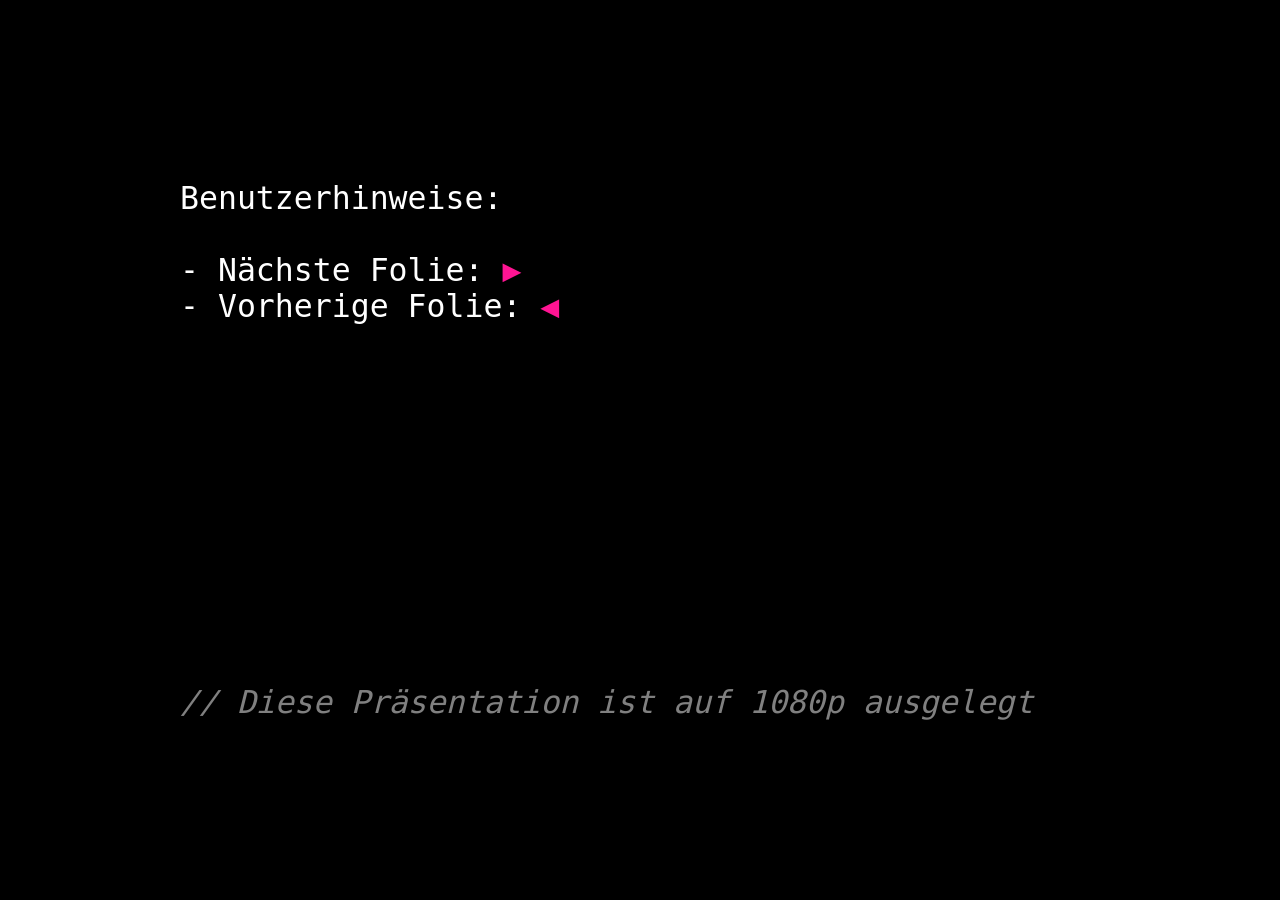
<file: index.html>
<!DOCTYPE html>
<html lang="de">
<meta charset="utf-8"/>
<title>WebComponents</title>
<style>

body { color: white; background: black; font-family: monospace; font-size: 3.5vh; height: 60vh; width: calc(100% - 40vh); margin: 20vh; overflow: hidden; }
pre { margin: 0; white-space: pre-wrap; }
pre:not([data-visible]) { display: none; }
a {	color: dodgerblue; }
.large { margin-top: -12.5vh; }

.color-palette { color: orchid deeppink crimson coral gold khaki grey lightgreen lightskyblue dodgerblue darkslateblue; }

</style>

<pre>
Benutzerhinweise:

- Nächste Folie: <span style="color: deeppink">▶</span>
- Vorherige Folie: <span style="color: deeppink">◀</span>










<span style="color: grey"><i>// Diese Präsentation ist auf 1080p ausgelegt</i></span>
</pre>

<pre>
<span style="color: dodgerblue"># WebComponents</span>

<span style="color: lightgreen">> Agenda</span>

  <span style="color: khaki;"><i>1.</i></span> Einleitung
  <span style="color: khaki;"><i>n.</i></span> Diskussion


<i>* Slides: <a href="https://marksweb.site/webcomponents">marksweb.site/webcomponents</a></i>
</pre>

<pre>
<span style="color: dodgerblue"># Diskussion</span>


<span style="color: khaki">Noch Fragen? Feedback? Hinweise?</i>
</pre>

<pre>
<span style="color: deeppink">exit;</span>
</pre>

<script>

let slides = document.querySelectorAll("pre");
let l = slides.length - 1;
let s = location.hash === "" ? 0 : parseInt(location.hash.slice(1));
slides[s].dataset.visible = "";

function slide(n) {
	delete slides[s].dataset.visible;
	s = n;
	if (n === 0) history.replaceState(null, "", location.href.replace(/#\d+/, ""));
	else location.hash = `#${n}`;
	slides[n].dataset.visible = "";
}

addEventListener("hashchange", () =>
	slide(parseInt(location.hash.slice(1))));

addEventListener("keyup", ({ key }) => { switch (key) {
	case "ArrowLeft": slide(s === 0 ? l : s - 1); break;
	case "ArrowRight": slide(s === l ? 0 : s + 1); break;
}});

</script>
</file>
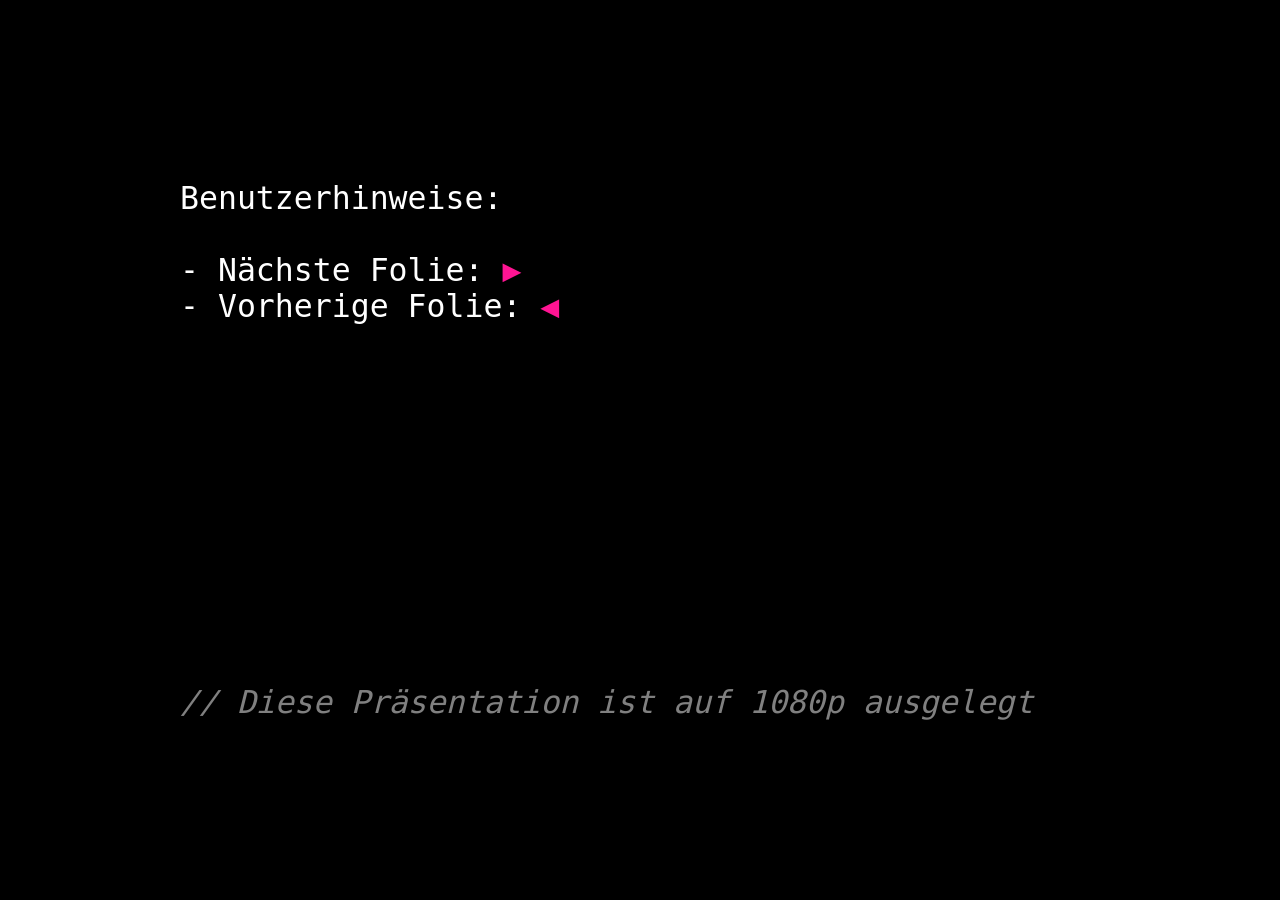
<file: web/index.html>
<!DOCTYPE html>
<html lang="de">
<meta charset="utf-8"/>
<title>WebComponents</title>
<style>

body { color: white; background: black; font-family: monospace; font-size: 3.5vh; height: 60vh; width: calc(100% - 40vh); margin: 20vh; overflow: hidden; }
pre { margin: 0; white-space: pre-wrap; }
pre:not([data-visible]) { display: none; }
a {	color: dodgerblue; }
.list a { color: lightskyblue; }
.large { margin: -10vh -5vh; }

.color-palette { color:  deeppink lightcoral khaki grey lightgreen lightskyblue dodgerblue; }

</style>

<pre>
Benutzerhinweise:

- Nächste Folie: <span style="color: deeppink">▶</span>
- Vorherige Folie: <span style="color: deeppink">◀</span>










<span style="color: grey"><i>// Diese Präsentation ist auf 1080p ausgelegt</i></span>
</pre>

<pre>
<span style="color: dodgerblue"># WebComponents</span>

<span style="color: lightgreen">> Agenda</span>

  <span style="color: khaki;"><i>1.</i></span> Einleitung
  <span style="color: khaki;"><i>2.</i></span> Beispiele
  <span style="color: khaki;"><i>3.</i></span> Diskussion


<i>* Slides: <a href="https://marksweb.site/webcomponents">marksweb.site/webcomponents</a></i>
<i>* GitHub: <a href="https://github.com/MarkTiedemann/webcomponents">github.com/marktiedemann/webcomponents</a></i>
</pre>

<pre>
<span style="color: dodgerblue"># Einleitung</span>

<q><span style="color: lightskyblue">WebComponents</span></q> ist der Überbegriff für eine Menge von standardisierten Web-Plattform-Features mit denen eigene HTML-Elemente gebaut werden können.

Die Elemente sind:<span style="color: lightskyblue">
 - wiederverwendbar
 - gekapselt
 - erweiterbar</span>

Zu den Features gehören u. a.:<span style="color: lightskyblue">
 - Template Elements
 - Shadow DOM
 - Custom Elements</span>
</pre>

<pre class="list">
<span style="color: dodgerblue"># Beispiele</span>

<span style="color: khaki;">1.</span> <a href="./examples/1-template.html">&lt;template>'s</a>
<span style="color: khaki;">2.</span> <a href="./examples/2-declarative-shadow-dom.html">Declarative Shadow DOM</a>
<span style="color: khaki;">3.</span> <a href="./examples/3-slots.html">&lt;slot>'s</a>
<span style="color: khaki;">4.</span> <a href="./examples/4-lifecycle.html">Lifecycle</a>
<span style="color: khaki;">5.</span> <a href="./examples/5-customized-built-in-element.html">Customized built-in Elements</a>
<span style="color: khaki;">6.</span> <a href="./examples/6-adopted-stylesheets.html">Adopted Stylesheets</a>
<span style="color: khaki;">7.</span> <a href="./examples/7-parts.html">::part()'s</a>
<span style="color: khaki;">8.</span> <a href="./examples/8-attributes.html">Attributes</a>
<span style="color: khaki;">9.</span> <a href="./examples/9-form-associated-input.html">Form-associated Inputs</a>
</pre>

<pre class="large">
<span style="color: dodgerblue"># Diskussion</span>

<span style="color: lightgreen">Pro:</span>
 - Unabhängig von Frameworks durch Nutzung von Web-Standards
 - Wiederverwendbar, gekapselt, erweiterbar

<span style="color: lightgreen">Pro &</span> <span style="color: lightcoral">Contra:</span>
 - Bruch der Style-Kaskade / Kontrolle über Kaskade
 - IntelliSense muss konfiguriert werden

<span style="color: lightcoral">Contra:</span>
 - Teilweise komplexe APIs          <span style="color: grey">-> Abhilfe durch WebComponent-Frameworks</span>
 - Teilweise viel Boilerplate (z. B. Attribute)         <span style="color: grey">wie stencil oder lit</span>
 - Komplexeres Debugging

<span style="color: lightcoral"><i>Veraltete Contra:</i></span>
 - <i>Schlecht für SEO</i>
 - <i>FOUC (<q>Flash of unstyled content</q>)</i> <span style="color: grey">-> gelöst durch Declarative Shadow DOM</span>
 - <i>Funktioniert nicht mit Forms</i>
 - <i>Keine Accessibility</i>                <span style="color: grey">-> gelöst durch ElementInternals</span>
</pre>

<pre>
<span style="color: dodgerblue"># Diskussion</span>


<span style="color: khaki">Noch Fragen? Feedback? Hinweise?</i>
</pre>

<pre>
<span style="color: deeppink">exit;</span>
</pre>

<script>

let slides = document.querySelectorAll("pre");
let l = slides.length - 1;
let s = location.hash === "" ? 0 : parseInt(location.hash.slice(1));
slides[s].dataset.visible = "";

function slide(n) {
	delete slides[s].dataset.visible;
	s = n;
	if (n === 0) history.replaceState(null, "", location.href.replace(/#\d+/, ""));
	else location.hash = `#${n}`;
	slides[n].dataset.visible = "";
}

addEventListener("hashchange", () =>
	slide(parseInt(location.hash.slice(1))));

addEventListener("keyup", ({ key }) => { switch (key) {
	case "ArrowLeft": slide(s === 0 ? l : s - 1); break;
	case "ArrowRight": slide(s === l ? 0 : s + 1); break;
}});

</script>
</file>
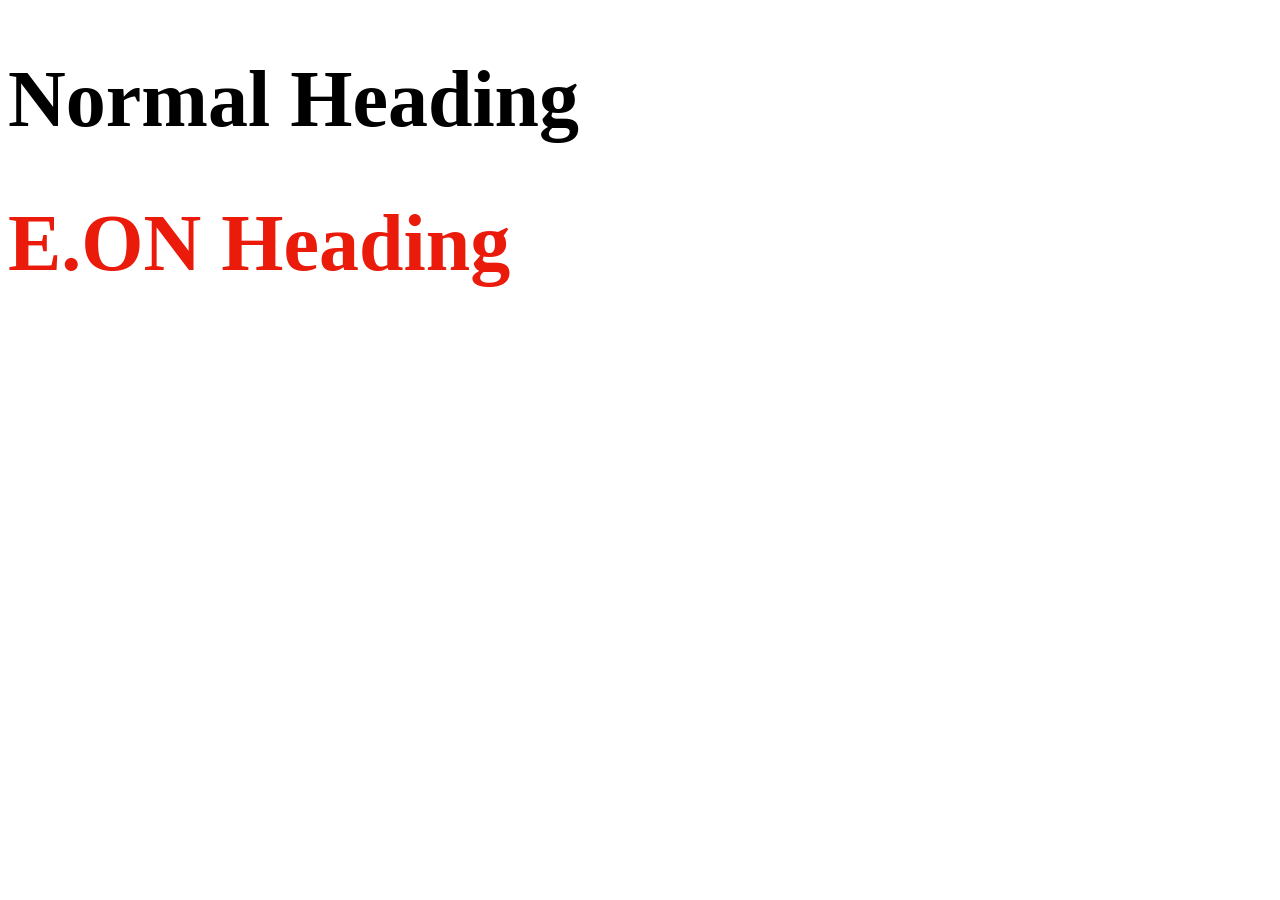
<file: examples/adopted-stylesheets.html>
<!DOCTYPE html>
<link href="./font-faces.css" rel="stylesheet"/>
<script>

const h1FontSizeStyles = new CSSStyleSheet();
h1FontSizeStyles.replaceSync(/*css*/`
	h1 {
		font-size: 5rem;
	}
`);

const h1ColorStyles = new CSSStyleSheet();
h1ColorStyles.replaceSync(/*css*/`
	h1 {
		color: #ea1b0a;
	}
`);

const h1FontFamilyStyles = new CSSStyleSheet();
h1FontFamilyStyles.replaceSync(/*css*/`
	h1 {
		font-family: "E.ON Brix Sans";
	}
`);

document.adoptedStyleSheets = [
	h1FontSizeStyles,
];

customElements.define("eon-h1", class extends HTMLElement {
	constructor() {
		super();
		const shadowRoot = this.attachShadow({ mode: "open" });
		shadowRoot.adoptedStyleSheets = [
			...document.adoptedStyleSheets,
			h1ColorStyles,
			h1FontFamilyStyles,
		];
		shadowRoot.innerHTML = /*html*/`
			<h1>
				<slot></slot>
			</h1>
		`;
	}
});

</script>

<h1>Normal Heading</h1>
<eon-h1>E.ON Heading</eon-h1>
</file>
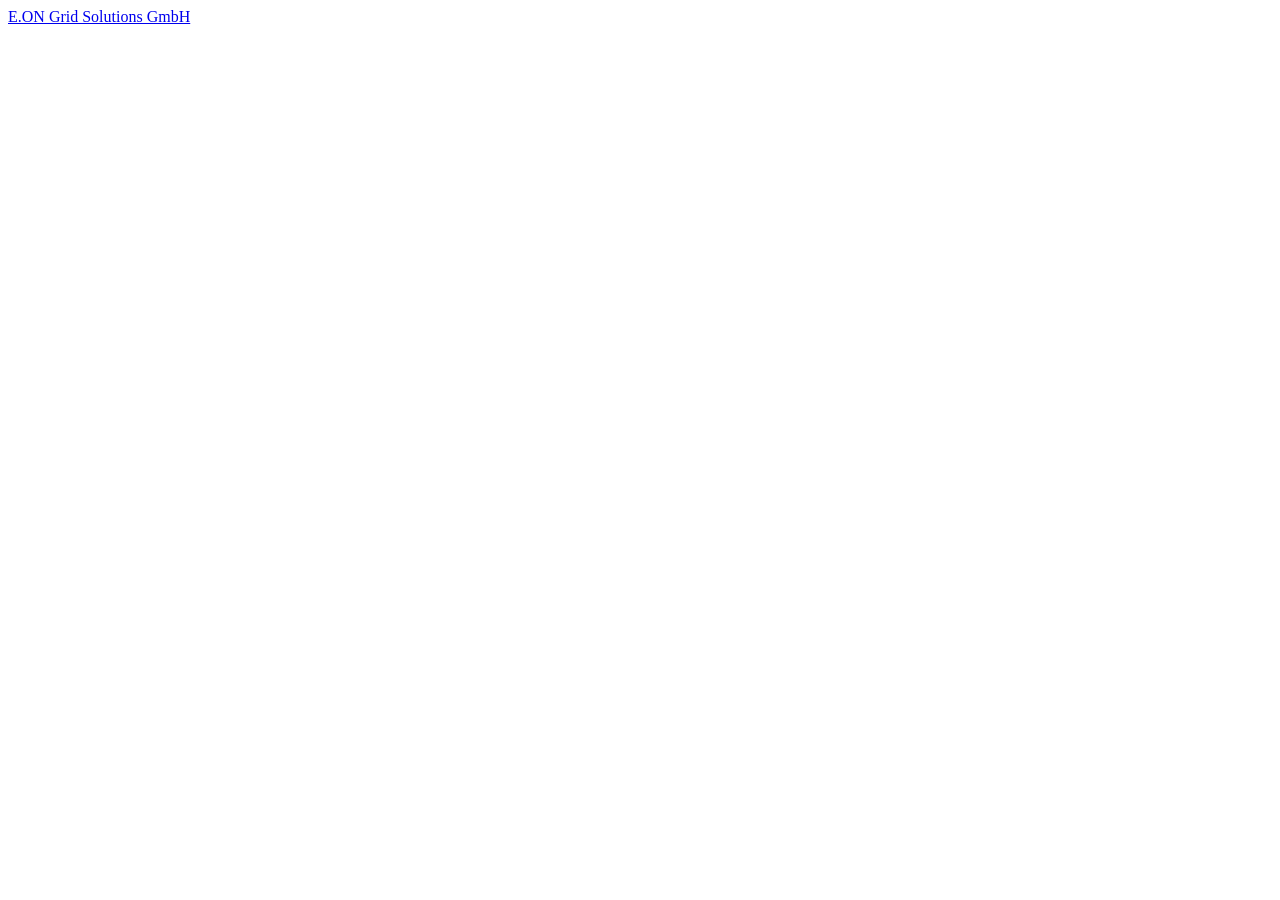
<file: examples/customized-built-in-element.html>
<!DOCTYPE html>
<script>

customElements.define("link-with-confirmation", class extends HTMLAnchorElement {
	constructor() {
		super();
		this.addEventListener("click", (event) => {
			if (!confirm(`Möchten Sie wirklich ${this.href} besuchen?`)) {
				event.preventDefault();
			}
		});
	}
}, { extends: "a" });

</script>

<a is="link-with-confirmation" href="https://eon-gridsolutions.com/">E.ON Grid Solutions GmbH</a>
</file>
<file: examples/font-faces.css>
@font-face { font-family: "E.ON Brix Sans"; font-weight: 400; src: url("https://web-ui.eon.com/cdn/font-brixsans/2.0.0/EON_BrixSansWeb-Regular.woff"); }
@font-face { font-family: "E.ON Brix Sans"; font-weight: 500; src: url("https://web-ui.eon.com/cdn/font-brixsans/2.0.0/EON_BrixSansWeb-Medium.woff"); }
@font-face { font-family: "E.ON Brix Sans"; font-weight: 600; src: url("https://web-ui.eon.com/cdn/font-brixsans/2.0.0/EON_BrixSansWeb-Bold.woff"); }
@font-face { font-family: "E.ON Brix Sans"; font-weight: 700; src: url("https://web-ui.eon.com/cdn/font-brixsans/2.0.0/EON_BrixSansWeb-Black.woff"); }
</file>
